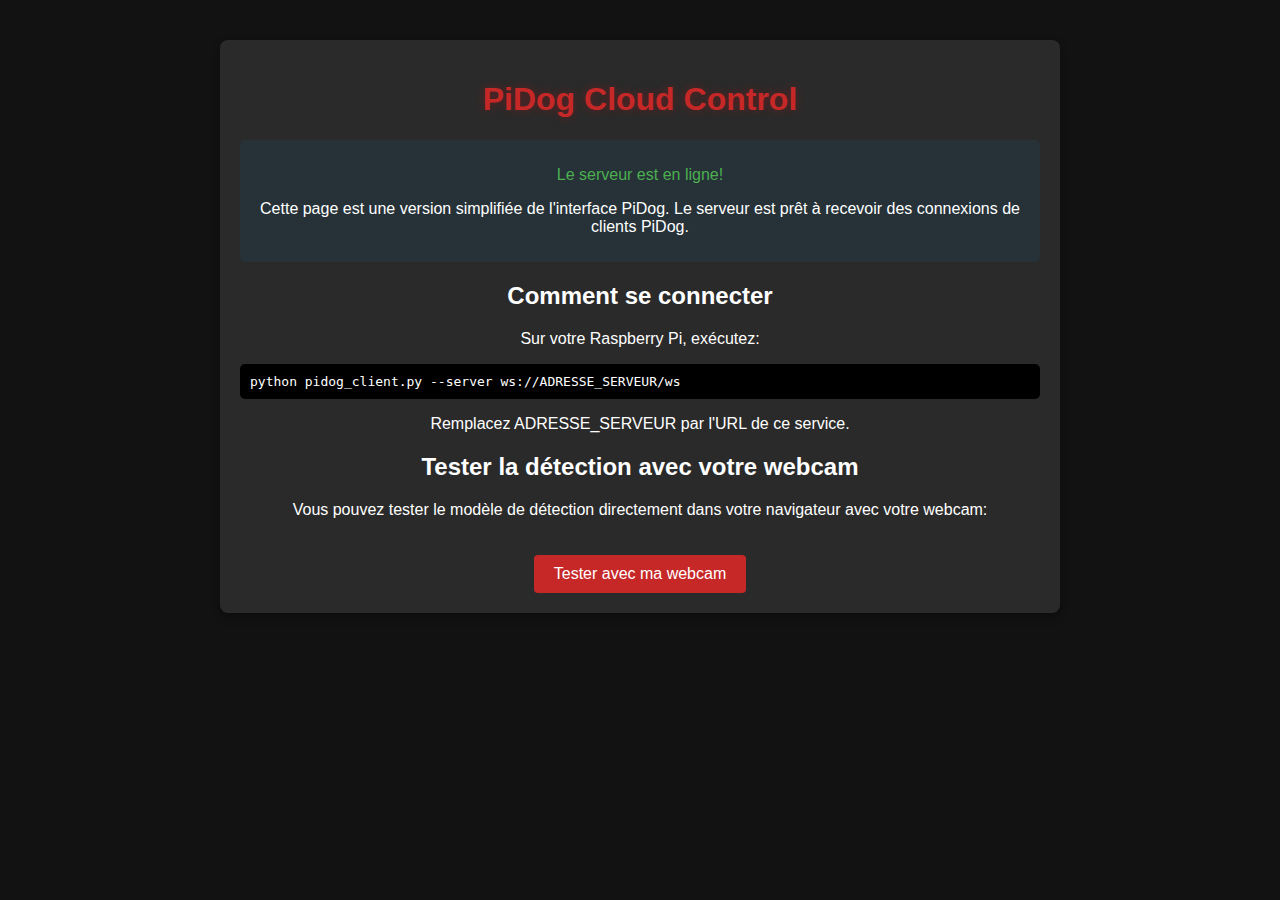
<file: templates/index.html>
<!DOCTYPE html>
<html>
<head>
    <title>PiDog Cloud Control</title>
    <meta name="viewport" content="width=device-width, initial-scale=1.0">
    <style>
        body {
            font-family: Arial, sans-serif;
            background-color: #121212;
            color: #ffffff;
            margin: 0;
            padding: 40px;
            text-align: center;
        }
        h1 {
            color: #c62828;
            font-size: 2rem;
            text-shadow: 0 0 10px rgba(255, 0, 0, 0.3);
        }
        .container {
            max-width: 800px;
            margin: 0 auto;
            background-color: #2a2a2a;
            padding: 20px;
            border-radius: 8px;
            box-shadow: 0 4px 10px rgba(0, 0, 0, 0.3);
        }
        .status {
            margin: 20px 0;
            padding: 10px;
            background-color: #263238;
            border-radius: 5px;
        }
        .success {
            color: #4caf50;
        }
        .button {
            display: inline-block;
            background-color: #c62828;
            color: white;
            text-decoration: none;
            padding: 10px 20px;
            margin-top: 20px;
            border-radius: 4px;
            transition: background-color 0.3s;
        }
        .button:hover {
            background-color: #ff5f52;
        }
    </style>
</head>
<body>
    <div class="container">
        <h1>PiDog Cloud Control</h1>
        
        <div class="status">
            <p class="success">Le serveur est en ligne!</p>
            <p>Cette page est une version simplifiée de l'interface PiDog. Le serveur est prêt à recevoir des connexions de clients PiDog.</p>
        </div>
        
        <div>
            <h2>Comment se connecter</h2>
            <p>Sur votre Raspberry Pi, exécutez:</p>
            <pre style="background:#000; color:#fff; padding:10px; border-radius:5px; text-align:left;">python pidog_client.py --server ws://ADRESSE_SERVEUR/ws</pre>
            <p>Remplacez ADRESSE_SERVEUR par l'URL de ce service.</p>
        </div>
        
        <div>
            <h2>Tester la détection avec votre webcam</h2>
            <p>Vous pouvez tester le modèle de détection directement dans votre navigateur avec votre webcam:</p>
            <a href="/webcam-test" class="button">Tester avec ma webcam</a>
        </div>
    </div>
</body>
</html>
</file>
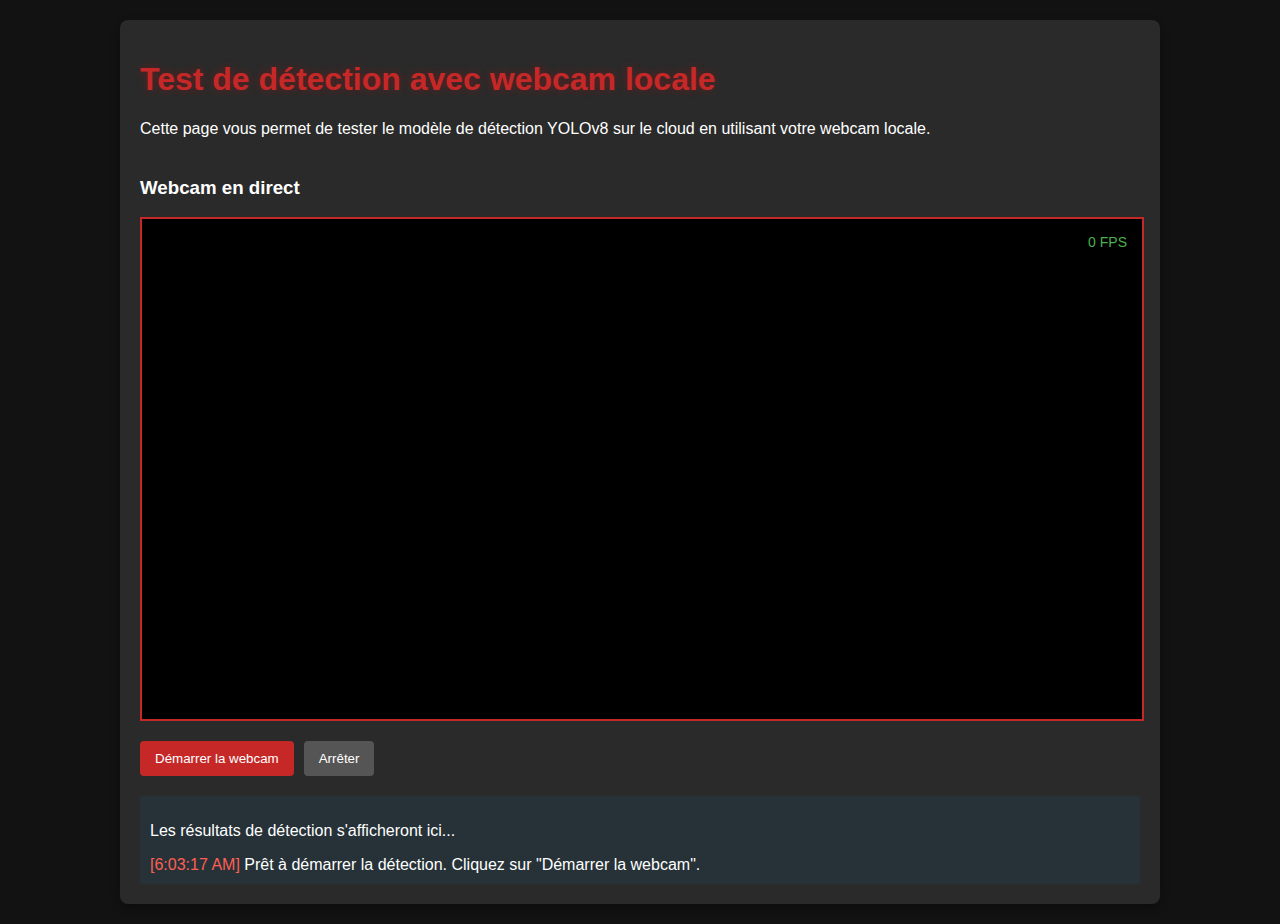
<file: templates/webcam_test.html>
<!DOCTYPE html>
<html>
<head>
    <title>Test Webcam - PiDog Cloud</title>
    <meta name="viewport" content="width=device-width, initial-scale=1.0">
    <style>
        body {
            font-family: Arial, sans-serif;
            background-color: #121212;
            color: #ffffff;
            margin: 0;
            padding: 20px;
        }
        h1 {
            color: #c62828;
            text-shadow: 0 0 10px rgba(255, 0, 0, 0.3);
        }
        .container {
            max-width: 1000px;
            margin: 0 auto;
            background-color: #2a2a2a;
            padding: 20px;
            border-radius: 8px;
            box-shadow: 0 4px 10px rgba(0, 0, 0, 0.3);
        }
        .video-container {
            display: flex;
            flex-wrap: wrap;
            gap: 20px;
            margin: 20px 0;
        }
        .video-box {
            flex: 1;
            min-width: 320px;
            position: relative;
        }
        .canvas-container {
            position: relative;
            width: 100%;
            border: 2px solid #c62828;
            background-color: #000;
        }
        canvas {
            width: 100%;
            display: block;
        }
        .controls {
            margin-top: 20px;
            display: flex;
            gap: 10px;
        }
        button {
            background-color: #c62828;
            color: white;
            border: none;
            padding: 10px 15px;
            border-radius: 4px;
            cursor: pointer;
        }
        button:hover {
            background-color: #ff5f52;
        }
        button:disabled {
            background-color: #555;
            cursor: not-allowed;
        }
        .result-container {
            background-color: #263238;
            padding: 10px;
            border-radius: 4px;
            margin-top: 20px;
            overflow-y: auto;
            max-height: 200px;
        }
        .fps-indicator {
            position: absolute;
            top: 10px;
            right: 10px;
            background-color: rgba(0,0,0,0.7);
            color: #4caf50;
            padding: 5px;
            border-radius: 3px;
            font-size: 14px;
        }
        .detection-box {
            position: absolute;
            border: 2px solid;
            pointer-events: none;
        }
        .detection-label {
            position: absolute;
            font-size: 12px;
            padding: 2px 4px;
            border-radius: 2px;
            color: white;
            pointer-events: none;
        }
    </style>
</head>
<body>
    <div class="container">
        <h1>Test de détection avec webcam locale</h1>
        <p>Cette page vous permet de tester le modèle de détection YOLOv8 sur le cloud en utilisant votre webcam locale.</p>
        
        <div class="video-container">
            <div class="video-box">
                <h3>Webcam en direct</h3>
                <div class="canvas-container">
                    <canvas id="webcamCanvas"></canvas>
                    <div id="detectionOverlay"></div>
                    <div id="fpsIndicator" class="fps-indicator">0 FPS</div>
                </div>
            </div>
        </div>
        
        <div class="controls">
            <button id="startButton">Démarrer la webcam</button>
            <button id="stopButton" disabled>Arrêter</button>
        </div>
        
        <div class="result-container" id="results">
            <p>Les résultats de détection s'afficheront ici...</p>
        </div>
    </div>
    
    <script>
        // Variables globales
        let webcamStream = null;
        let canvas = document.getElementById('webcamCanvas');
        let ctx = canvas.getContext('2d');
        let detectionOverlay = document.getElementById('detectionOverlay');
        let startButton = document.getElementById('startButton');
        let stopButton = document.getElementById('stopButton');
        let resultsDiv = document.getElementById('results');
        let fpsIndicator = document.getElementById('fpsIndicator');
        let detecting = false;
        let lastFrameTime = 0;
        let frameCount = 0;
        let lastFpsUpdateTime = 0;
        
        // Configuration
        const captureInterval = 100; // ms entre chaque capture
        const detectionInterval = 500; // ms entre chaque détection
        let lastDetectionTime = 0;
        
        // Fonction pour démarrer la webcam
        async function startWebcam() {
            try {
                webcamStream = await navigator.mediaDevices.getUserMedia({ 
                    video: { 
                        width: { ideal: 640 },
                        height: { ideal: 480 }
                    } 
                });
                
                // Configurer le canvas
                const videoTrack = webcamStream.getVideoTracks()[0];
                const settings = videoTrack.getSettings();
                canvas.width = settings.width;
                canvas.height = settings.height;
                
                // Créer un élément vidéo invisible pour recevoir le flux
                const video = document.createElement('video');
                video.srcObject = webcamStream;
                video.play();
                
                // Mettre à jour les boutons
                startButton.disabled = true;
                stopButton.disabled = false;
                
                // Démarrer la capture et la détection
                detecting = true;
                captureAndDetect(video);
                
                addLogMessage('Webcam démarrée avec succès');
            } catch (error) {
                addLogMessage(`Erreur d'accès à la webcam: ${error.message}`, 'error');
                console.error('Erreur d\'accès à la webcam:', error);
            }
        }
        
        // Fonction pour arrêter la webcam
        function stopWebcam() {
            if (webcamStream) {
                webcamStream.getTracks().forEach(track => track.stop());
                webcamStream = null;
                detecting = false;
                
                // Effacer le canvas
                ctx.clearRect(0, 0, canvas.width, canvas.height);
                detectionOverlay.innerHTML = '';
                
                // Mettre à jour les boutons
                startButton.disabled = false;
                stopButton.disabled = true;
                
                addLogMessage('Webcam arrêtée');
            }
        }
        
        // Fonction pour capturer et détecter
        function captureAndDetect(video) {
            if (!detecting) return;
            
            const now = performance.now();
            
            // Calculer le FPS
            frameCount++;
            if (now - lastFpsUpdateTime > 1000) { // Mettre à jour le FPS chaque seconde
                const fps = Math.round(frameCount * 1000 / (now - lastFpsUpdateTime));
                fpsIndicator.textContent = `${fps} FPS`;
                frameCount = 0;
                lastFpsUpdateTime = now;
            }
            
            // Dessiner la frame de la webcam sur le canvas
            ctx.drawImage(video, 0, 0, canvas.width, canvas.height);
            
            // Exécuter la détection à l'intervalle spécifié
            if (now - lastDetectionTime > detectionInterval) {
                lastDetectionTime = now;
                
                // Convertir le canvas en blob pour l'envoyer au serveur
                canvas.toBlob(blob => {
                    if (blob) {
                        sendImageForDetection(blob);
                    }
                }, 'image/jpeg', 0.8);
            }
            
            // Planifier la prochaine capture
            setTimeout(() => captureAndDetect(video), captureInterval);
        }
        
        // Fonction pour envoyer l'image au serveur pour détection
        async function sendImageForDetection(blob) {
            try {
                const formData = new FormData();
                formData.append('image', blob);
                
                const response = await fetch('/detect-webcam', {
                    method: 'POST',
                    body: formData
                });
                
                if (!response.ok) {
                    throw new Error(`Erreur HTTP: ${response.status}`);
                }
                
                const detectionResult = await response.json();
                displayDetectionResults(detectionResult);
                
            } catch (error) {
                console.error('Erreur lors de la détection:', error);
                addLogMessage(`Erreur de détection: ${error.message}`, 'error');
            }
        }
        
        // Fonction pour afficher les résultats de détection
        function displayDetectionResults(results) {
            if (!results.success) {
                addLogMessage('Échec de la détection: ' + (results.error || 'Raison inconnue'), 'error');
                return;
            }
            
            // Effacer les détections précédentes
            detectionOverlay.innerHTML = '';
            
            // Log du temps d'inférence
            const inferenceTime = results.inference_time * 1000;
            addLogMessage(`Détection effectuée en ${inferenceTime.toFixed(1)}ms - ${results.detections.length} personnes détectées`);
            
            // Créer le contenu SVG pour l'overlay
            const svgNS = "http://www.w3.org/2000/svg";
            const svg = document.createElementNS(svgNS, "svg");
            svg.setAttribute("width", "100%");
            svg.setAttribute("height", "100%");
            svg.style.position = "absolute";
            svg.style.top = "0";
            svg.style.left = "0";
            svg.style.pointerEvents = "none";
            
            // Dessiner chaque détection
            results.detections.forEach(detection => {
                const { x1, y1, x2, y2 } = detection.bbox;
                const confidence = detection.confidence;
                
                // Calculer les dimensions relatives
                const imgWidth = results.image_size.width;
                const imgHeight = results.image_size.height;
                
                const relX = (x1 / imgWidth) * 100;
                const relY = (y1 / imgHeight) * 100;
                const relWidth = ((x2 - x1) / imgWidth) * 100;
                const relHeight = ((y2 - y1) / imgHeight) * 100;
                
                // Créer le rectangle
                const rect = document.createElementNS(svgNS, "rect");
                rect.setAttribute("x", `${relX}%`);
                rect.setAttribute("y", `${relY}%`);
                rect.setAttribute("width", `${relWidth}%`);
                rect.setAttribute("height", `${relHeight}%`);
                rect.setAttribute("fill", "none");
                rect.setAttribute("stroke", `rgba(255, 0, 0, ${confidence})`);
                rect.setAttribute("stroke-width", "2");
                
                // Créer l'étiquette
                const text = document.createElementNS(svgNS, "text");
                text.setAttribute("x", `${relX}%`);
                text.setAttribute("y", `${relY - 0.5}%`);
                text.setAttribute("fill", "#ff5f52");
                text.setAttribute("font-size", "12px");
                text.textContent = `Personne: ${(confidence * 100).toFixed(0)}%`;
                
                // Ajouter au SVG
                svg.appendChild(rect);
                svg.appendChild(text);
            });
            
            // Ajouter le SVG à l'overlay
            detectionOverlay.appendChild(svg);
        }
        
        // Fonction pour ajouter un message au log
        function addLogMessage(message, type = 'info') {
            const timestamp = new Date().toLocaleTimeString();
            const logEntry = document.createElement('div');
            logEntry.innerHTML = `<span style="color: #ff5f52;">[${timestamp}]</span> ${message}`;
            
            if (type === 'error') {
                logEntry.style.color = '#ff5252';
            }
            
            resultsDiv.appendChild(logEntry);
            resultsDiv.scrollTop = resultsDiv.scrollHeight;
            
            // Limiter le nombre d'entrées de log
            while (resultsDiv.children.length > 50) {
                resultsDiv.removeChild(resultsDiv.firstChild);
            }
        }
        
        // Configurer les gestionnaires d'événements
        startButton.addEventListener('click', startWebcam);
        stopButton.addEventListener('click', stopWebcam);
        
        // Message initial
        addLogMessage('Prêt à démarrer la détection. Cliquez sur "Démarrer la webcam".');
    </script>
</body>
</html>
</file>
